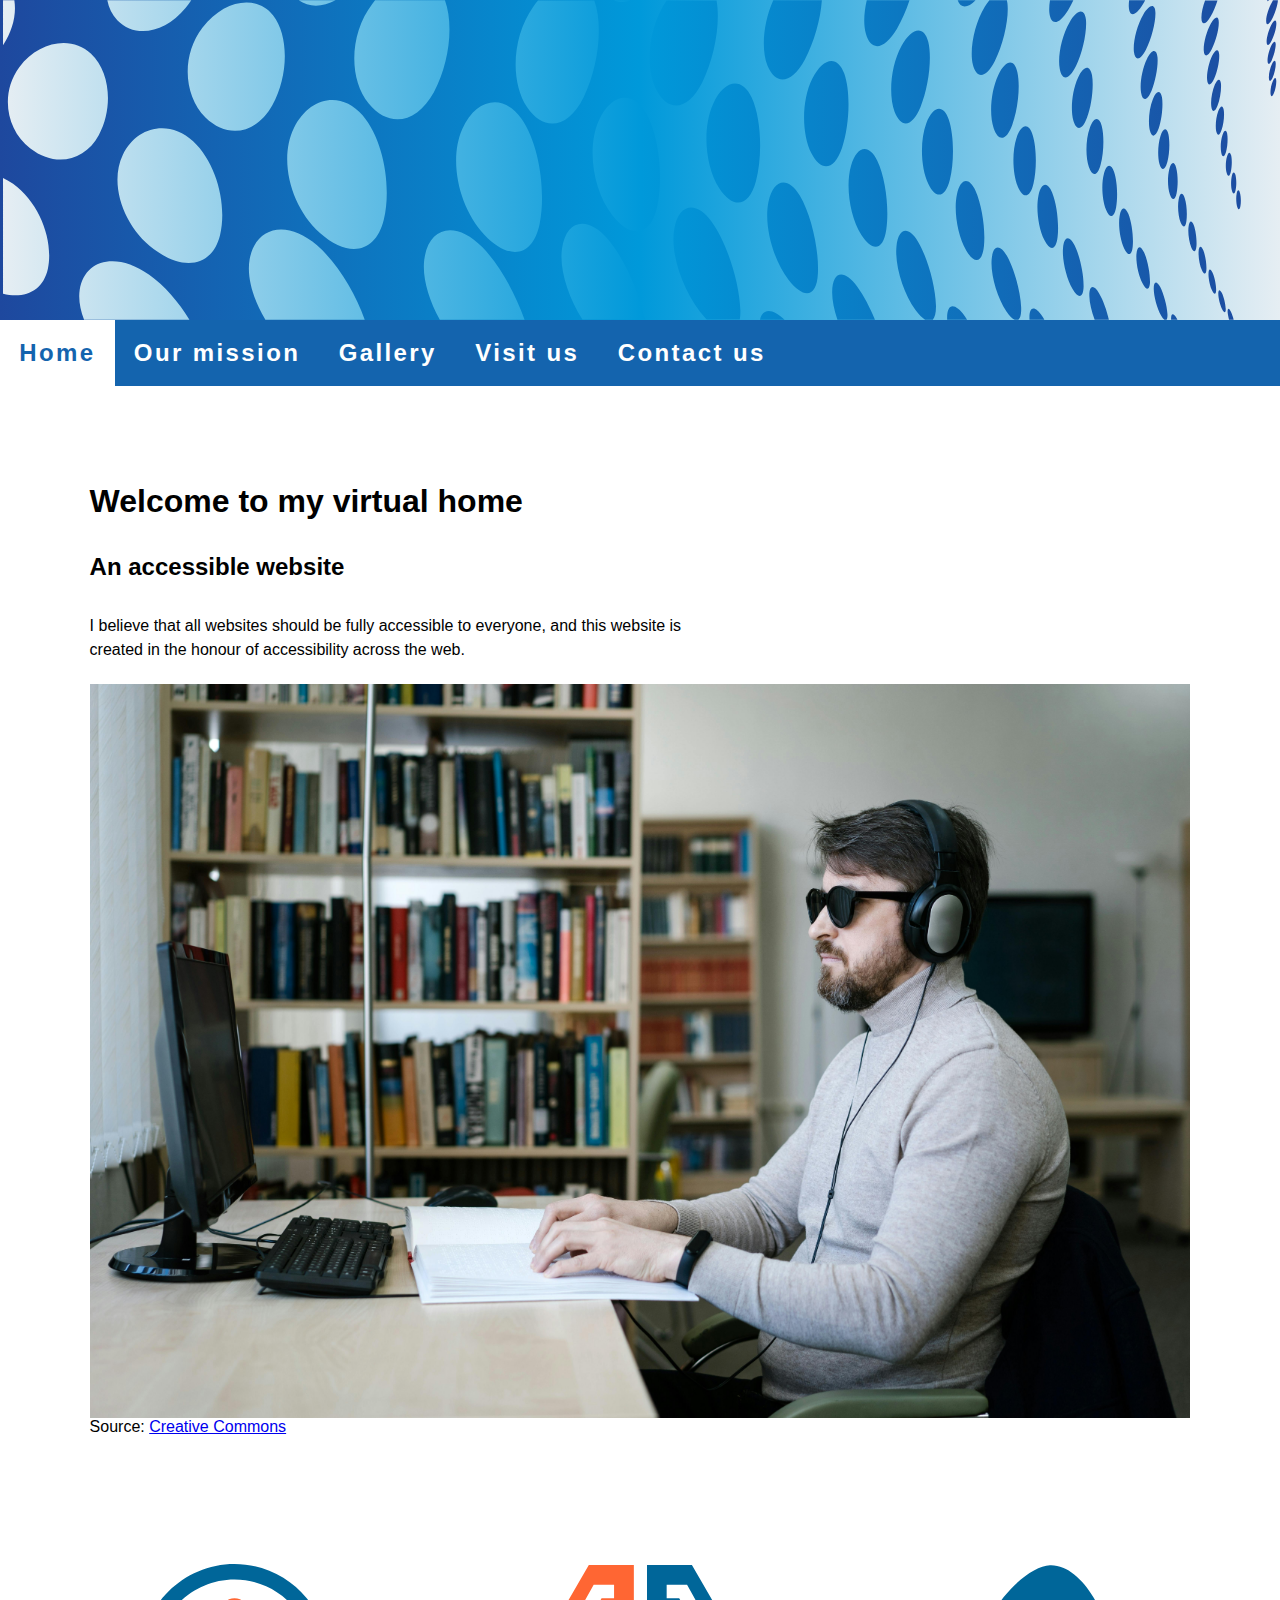
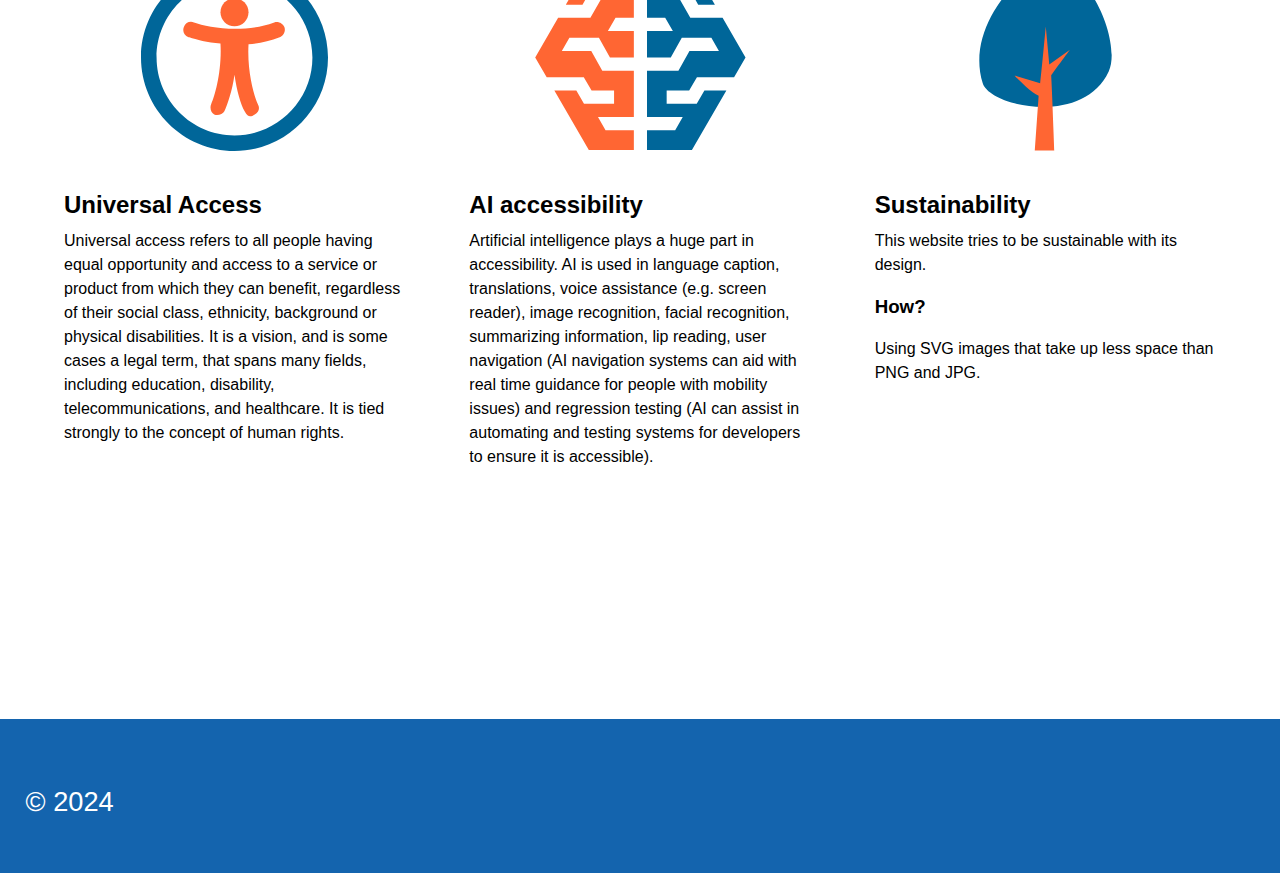
<file: index.html>
<!DOCTYPE html>
<html lang="en">

<head>
    <meta charset="UTF-8" />
    <meta name="viewport" content="width=device-width, initial-scale=1.0" />
    <title>Welcome to my virtual home</title>
    <link rel="stylesheet" href="styles/style.css"/>
</head>

<body>
    <a class="skip-to-main-content" href="#main-content" aria-label="Skip to main content">Skip to main content</a>
    <header>
        <figure><img src="assets/header3.svg" alt=""/></figure>
        <nav aria-label="Primary">
            <ul class="nav-bar">
                <li class="active-page"><a href="index.html">Home</a></li>
                <li><a href="our-mission.html">Our mission</a></li>
                <li><a href="gallery.html">Gallery</a></li>
                <li><a href="visit-us.html">Visit us</a></li>
                <li><a href="contact-us.html">Contact us</a></li>
            </ul>
        </nav>
    </header>

    <main id="main-content" role="main" tabindex="0">
        <h1>Welcome to my virtual home</h1>

        <h2>An accessible website</h2>

        <p>
            I believe that all websites should be fully accessible to everyone, and
            this website is created in the honour of accessibility across the web.
        </p>

        <figure tabindex="0">
            <img src="assets/pexels-photo-6981103.jpeg"
                alt="A blind man sits in front of a computer with a headset reading braille." />
            <figcaption>
                Source: <a href="https://creativecommons.org/">Creative Commons</a>
            </figcaption>
        </figure>
    </main>
    <section>
        <div class="sub-articles" tabindex="0">
            <img class="sub-articles__image" src="assets/universal-access.svg" alt="The icon for universal access." />
            <div class="sub-articles__text">
                <h2>Universal Access</h2>
                <p>
                    Universal access refers to all people having equal opportunity and
                    access to a service or product from which they can benefit,
                    regardless of their social class, ethnicity, background or physical
                    disabilities. It is a vision, and is some cases a legal term, that
                    spans many fields, including education, disability,
                    telecommunications, and healthcare. It is tied strongly to the
                    concept of human rights.
                </p>
            </div>
        </div>
        <div class="sub-articles" tabindex="0">
            <img class="sub-articles__image" src="assets/ai-platform-svgrepo-com.svg" alt="A simple symbol resembeling the human brain." />
            <div class="sub-articles__text">
                <h2>AI accessibility</h2>
                <p>
                    Artificial intelligence plays a huge part in accessibility. AI is
                    used in language caption, translations, voice assistance (e.g.
                    screen reader), image recognition, facial recognition, summarizing
                    information, lip reading, user navigation (AI navigation systems can
                    aid with real time guidance for people with mobility issues) and
                    regression testing (AI can assist in automating and testing systems
                    for developers to ensure it is accessible).
                </p>
            </div>
        </div>
        <div class="sub-articles" tabindex="0">
            <img class="sub-articles__image" src="assets/tree-svgrepo-com.svg" alt="A simple symbol resembeling a tree." />
            <div class="sub-articles__text">
                <h2>Sustainability</h2>
                <p>This website tries to be sustainable with its design.</p>
                <h3>How?</h3>
                <p>Using SVG images that take up less space than PNG and JPG.</p>
            </div>
        </div>
    </section>
    <footer>
        <p>&copy; 2024</p>
    </footer>
</body>

</html>
</file>
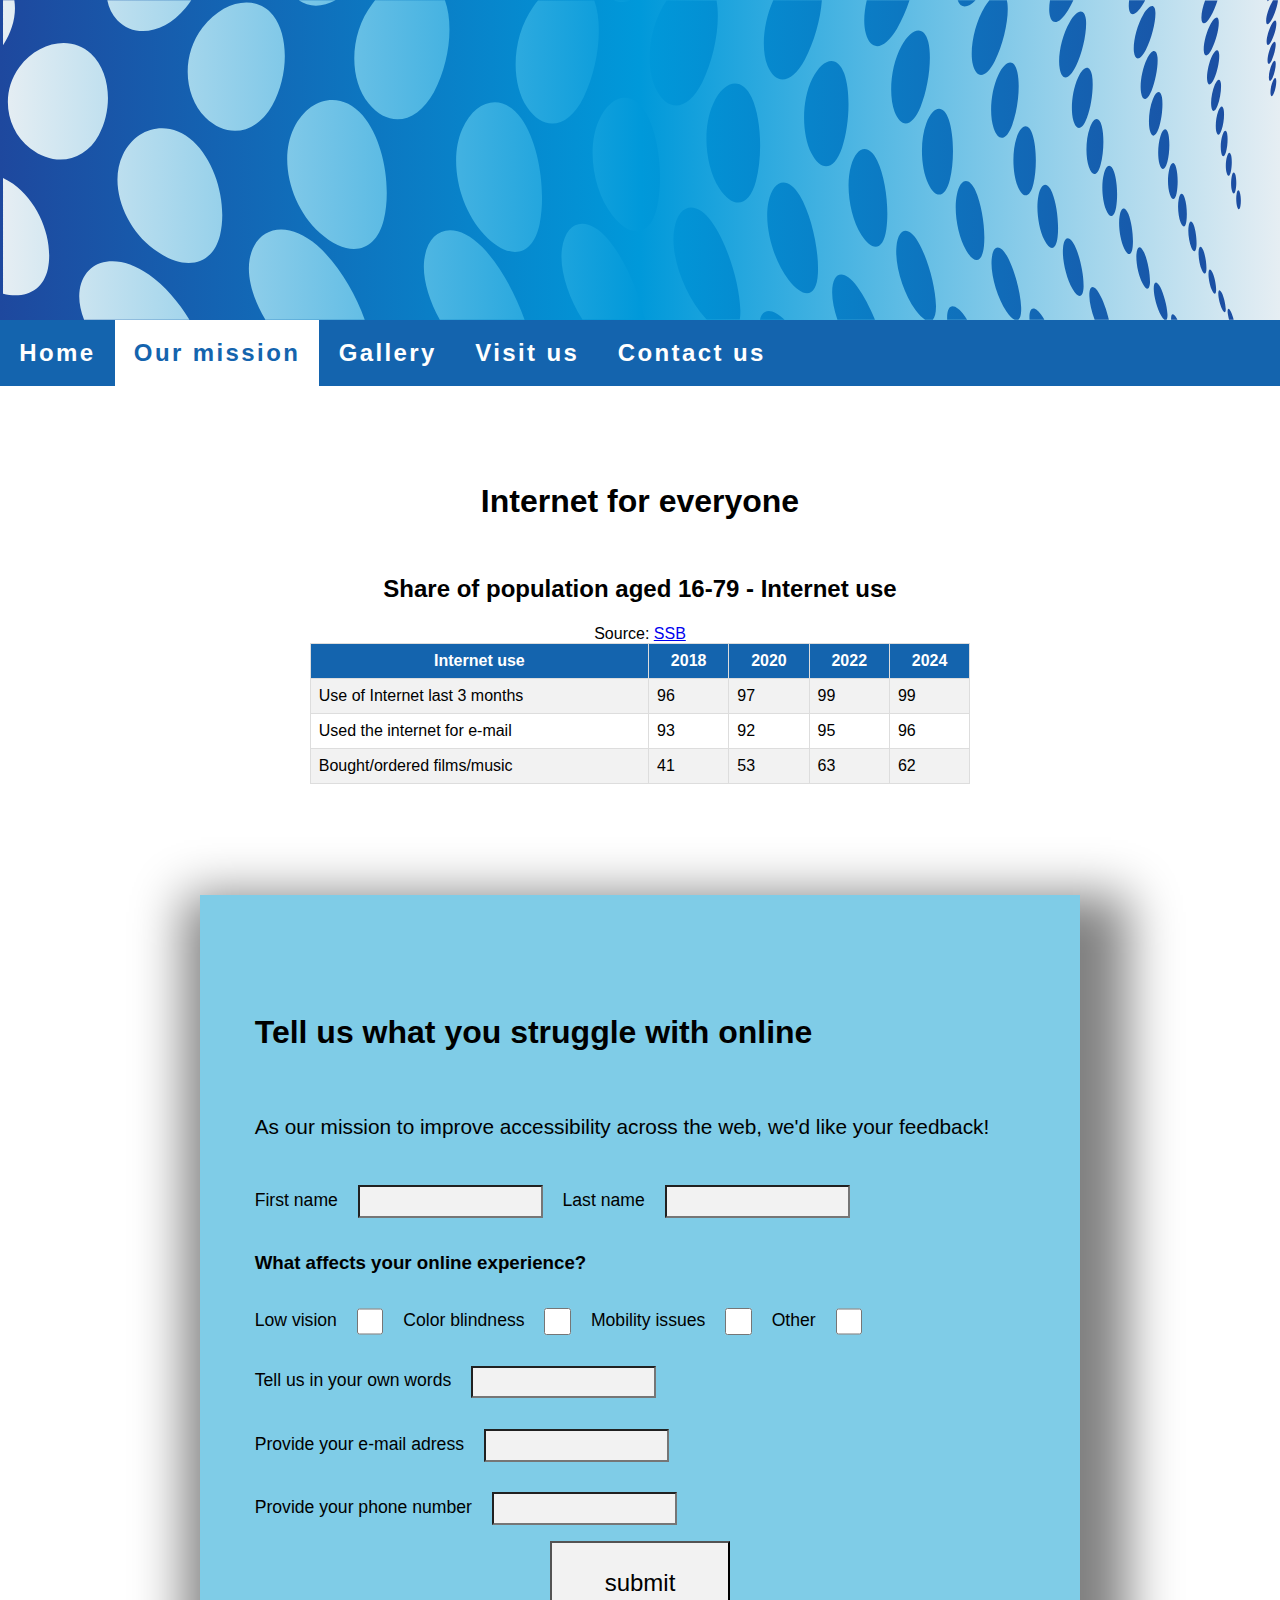
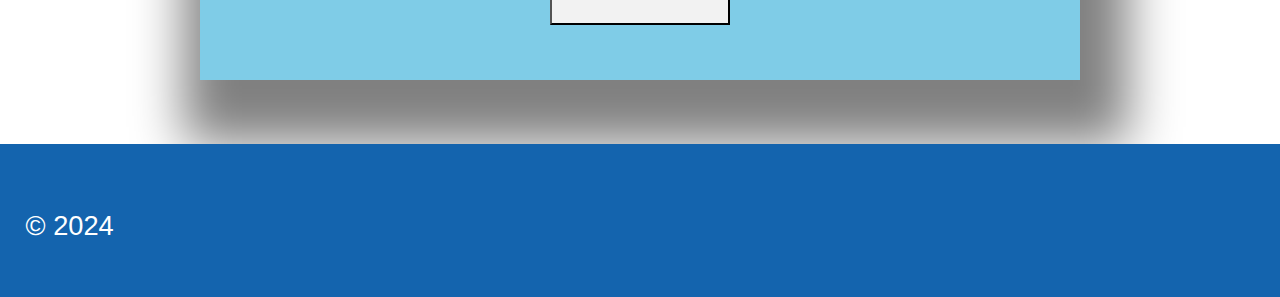
<file: our-mission.html>
<!DOCTYPE html>
<html lang="en">

<head>
  <meta charset="UTF-8" />
  <meta name="viewport" content="width=device-width, initial-scale=1.0" />
  <title>Our mission</title>
  <link rel="stylesheet" href="styles/style.css" />
</head>

<body>
  <a class="skip-to-main-content" href="#main-content" aria-label="Skip to main content">Skip to main content</a>
  <header>
    <figure class="header-img">
      <img src="assets/header3.svg" alt="" />
    </figure>
    <nav aria-label="Primary">
      <ul class="nav-bar">
        <li><a href="index.html">Home</a></li>
        <li class="active-page">
          <a href="our-mission.html">Our mission</a>
        </li>
        <li><a href="gallery.html">Gallery</a></li>
        <li><a href="visit-us.html">Visit us</a></li>
        <li><a href="contact-us.html">Contact us</a></li>
      </ul>
    </nav>
  </header>

  <main id="main-content" tabindex="0" role="main">
    <div class="mission">
      <h1>Internet for everyone</h1>
      <h2>Share of population aged 16-79 - Internet use</h2>
      <table>
        <tr>
          <th>Internet use</th>
          <th>2018</th>
          <th>2020</th>
          <th>2022</th>
          <th>2024</th>
        </tr>
        <tr>
          <td>Use of Internet last 3 months</td>
          <td>96</td>
          <td>97</td>
          <td>99</td>
          <td>99</td>
        </tr>
        <tr>
          <td>Used the internet for e-mail</td>
          <td>93</td>
          <td>92</td>
          <td>95</td>
          <td>96</td>
        </tr>
        <tr>
          <td>Bought/ordered films/music</td>
          <td>41</td>
          <td>53</td>
          <td>63</td>
          <td>62</td>
        </tr>
        <caption>
          Source:
          <a
            href="https://www.ssb.no/en/teknologi-og-innovasjon/informasjons-og-kommunikasjonsteknologi-ikt/statistikk/bruk-av-ikt-i-husholdningene">SSB</a>
        </caption>
      </table>
    </div>

    <div class="feedback-form" tabindex="0">
      <h1 class="feedback-form__h1">Tell us what you struggle with online</h1>

      <h2 class="feedback-form__h2">
        As our mission to improve accessibility across the web, we'd like your
        feedback!
      </h2>

      <form action="">
        <label for="fname">First name</label>
        <input type="text" id="fname" required aria-required="true"/>
        <label for="lname">Last name</label>
        <input type="text" id="lname" required aria-required="true"/>
        <h3>What affects your online experience?</h3>
        <label for="low-vision">Low vision</label>
        <input type="checkbox" id="low-vision" />
        <label for="color-blindness">Color blindness</label>
        <input type="checkbox" id="color-blindness" />
        <label for="mobility-issues">Mobility issues</label>
        <input type="checkbox" id="mobility-issues" />
        <label for="other">Other</label>
        <input type="checkbox" id="other"/><br />
        <label for="question2">Tell us in your own words</label>
        <input type="text" id="question2" required aria-required="true"/><br />
        <label for="email">Provide your e-mail adress</label>
        <input type="text" id="email" required aria-required="true"/><br />
        <label for="phonenumber">Provide your phone number</label>
        <input type="text" id="phonenumber" required aria-required="true"/> <br>
        <input type="submit" value="submit"/>
      </form>
    </div>
  </main>

  <footer>
    <p>&copy; 2024</p>
  </footer>
</body>

</html>
</file>
<file: styles/style.css>
:root {
  font-size: 1em;
  box-sizing: border-box;
}

body {
  margin: 0;
  font-family: Arial, Helvetica, sans-serif;
}

:focus {
  outline: 4px solid #fd6041;
  outline-offset: 4px;
}

.skip-to-main-content {
  position: absolute;
  transform: translateY(-400%);
  background-color: black;
  color: white;
  font-size: 1.5em;
  padding: 1%;
}
.skip-to-main-content:focus {
  transform: translateY(0%);
  position: absolute;
  top: 1vh;
  left: 1%;
  z-index: 1;
}

main {
  padding: 5% 7% 5% 7%;
}
main > * {
  margin: 0 auto;
}

p {
  margin: 3% 0 2% 0;
  max-width: 70ch;
  line-height: 1.5em;
}

h1,
h2 {
  margin: 3% 0 2% 0;
}

img {
  max-width: 100%;
  margin: 0;
  padding: 0;
  border: 0;
  display: block;
}

header {
  padding: 0;
  margin: 0;
  border: 0;
}
header figure {
  width: 100%;
  padding: 0;
  margin: 0;
  border: 0;
}
header .nav-bar {
  display: flex;
  align-items: center;
  justify-content: left;
  list-style-type: none;
  margin: 0;
  padding: 0%;
  background-color: #1464AE;
}
header .nav-bar .active-page {
  background-color: white;
}
header .nav-bar .active-page a {
  color: #1464AE;
}
header .nav-bar .active-page:hover a {
  color: white;
}
header .nav-bar li {
  padding: 1.5%;
}
header .nav-bar li a {
  text-decoration: none;
  color: white;
  font-size: 1.5em;
  font-weight: bold;
  letter-spacing: 0.1em;
}
header .nav-bar li:hover {
  background-color: #fd6041;
  color: white;
}

section {
  padding: 5%;
  display: grid;
  grid-template-columns: repeat(3, 1fr);
  gap: 5vw;
}
section .sub-articles {
  display: grid;
  grid-template-rows: 30% auto;
  gap: 1vh;
  grid-template-areas: "figure" "text";
}
section .sub-articles__image {
  grid-area: figure;
  justify-self: center;
  height: 90%;
}

.mission {
  display: flex;
  flex-direction: column;
  align-items: center;
}
.mission table {
  border-collapse: collapse;
  width: 60%;
}
.mission table th {
  background-color: #1464AE;
  color: white;
}
.mission table td,
.mission table th {
  border: 1px solid #ddd;
  padding: 8px;
}
.mission table tr:nth-child(even) {
  background-color: #f2f2f2;
}

.feedback-form {
  width: 70%;
  background-color: rgba(0, 153, 208, 0.5);
  box-shadow: 1em 2em 3em 2em grey;
  padding: 5%;
  margin-top: 10%;
}
.feedback-form h1 {
  margin: 2em 0;
}
.feedback-form h2 {
  margin: 1.5em 0;
  font-weight: lighter;
  font-size: 1.3em;
}
.feedback-form label {
  font-size: 1.1em;
}
.feedback-form input {
  background-color: #f2f2f2;
  margin: 2%;
  height: 2em;
}
.feedback-form input:hover {
  border: solid 4px #fd6041;
}
.feedback-form input[type=checkbox i] {
  width: 2em;
  height: 2em;
  vertical-align: middle;
}
.feedback-form input[type=submit i] {
  height: 3.5em;
  width: 7.5em;
  font-size: 1.5em;
  display: block;
  margin: auto;
}
.feedback-form input[type=submit i]:hover {
  background-color: #fd6041;
  color: white;
}
.feedback-form input[type=submit i]:active {
  background-color: salmon;
}

footer {
  background-color: #1464AE;
  color: white;
  padding: 2%;
  font-size: 1.7em;
}/*# sourceMappingURL=style.css.map */
</file>
